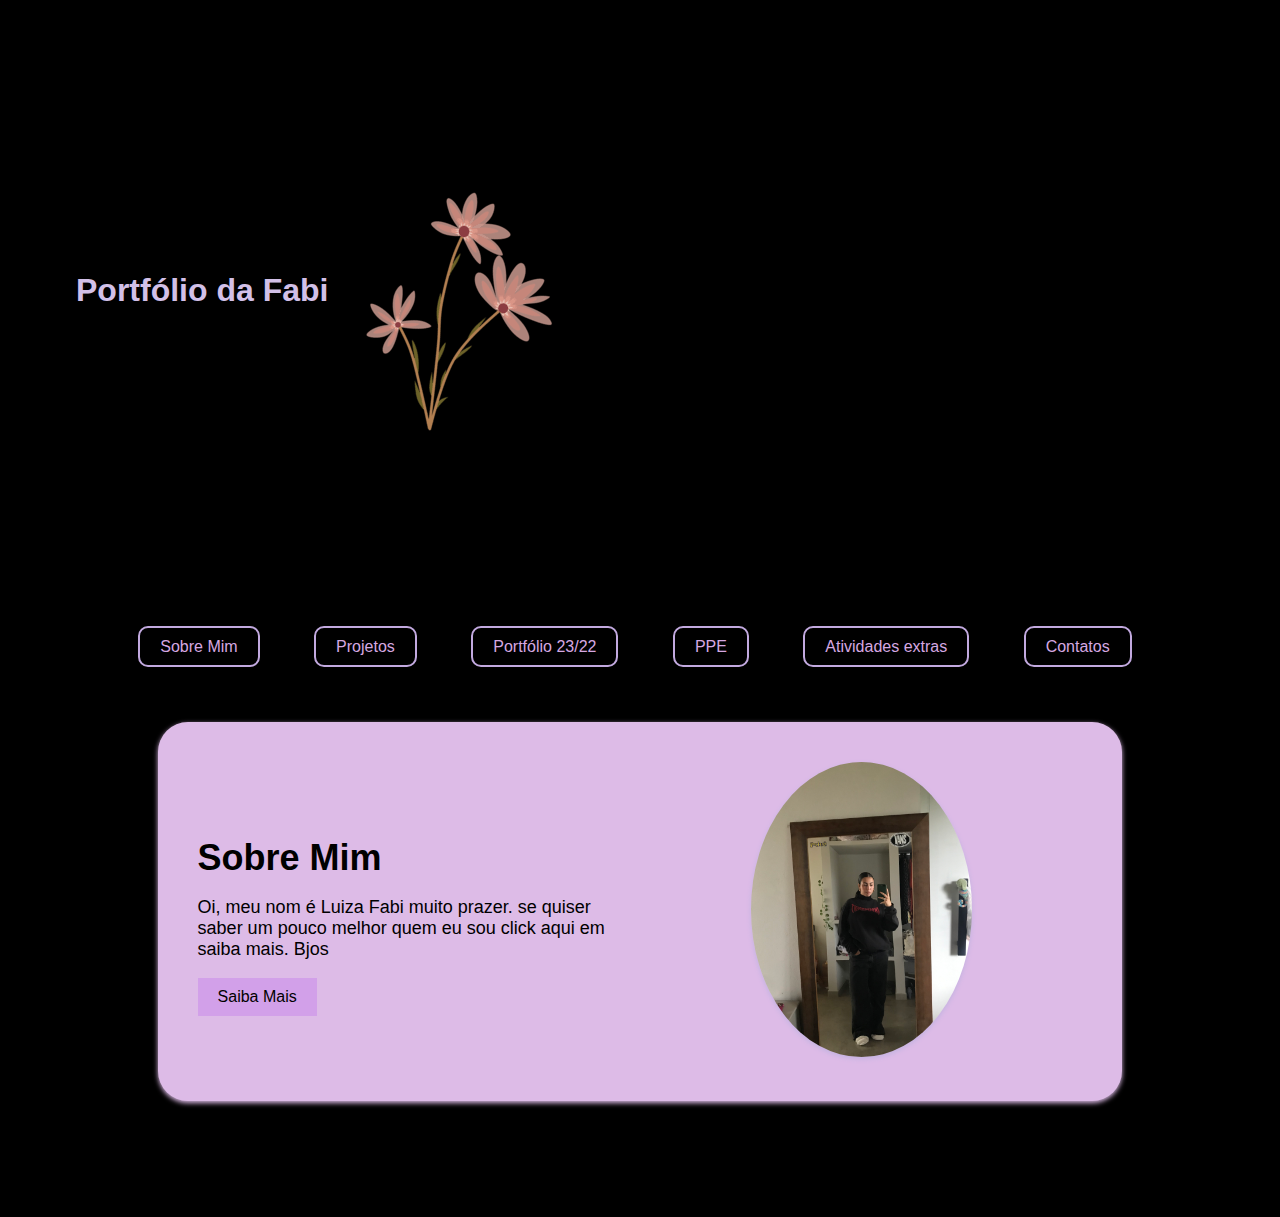
<file: index.html>
<!DOCTYPE html>
<html lang="pt-br">
<head>
  <meta charset="UTF-8">
  <meta name="viewport" content="width=device-width, initial-scale=1.0">
  <link rel="stylesheet" href="style.css">
  <title>Portfólio da Fabi</title>
</head>
<body>
  <header>
    <h1>Portfólio da Fabi</h1>
    <div class="png-flor"><img src="png flor.png" alt=""></div>
  </header>
  <nav>
    <ul>
      <li><a href="#sobre">Sobre Mim</a></li>
      <li><a href="projetos.html">Projetos</a></li>
      <li><a href="port2322.html">Portfólio 23/22</a></li>
      <li><a href="PPE.html">PPE</a></li>
      <li><a href="atte.html">Atividades extras</a></li>
      <li><a href="contat.html">Contatos</a></li>
    </ul>
  </nav>

  <section id="sobre">
    <div class="sobre-content">
      <div class="sobre-text">
        <h2>Sobre Mim</h2>
        <p>Oi, meu nom é Luiza Fabi muito prazer. se quiser saber um pouco melhor quem eu sou click aqui em saiba mais. Bjos</p>
        <a href="sobre.html" class="button">Saiba Mais</a>
      </div>
      <div class="sobre-img">
        <img src="IMG_4143.jpeg" alt="Minha Foto">
      </div>
    </div>
  </section>
  <section id="Projetos">
    <div class="projetos">
      <div class="Projetos-text">
    <h2>Projetos</h2>
  

  <script src="script.js"></script>
</body>
</html>
</file>
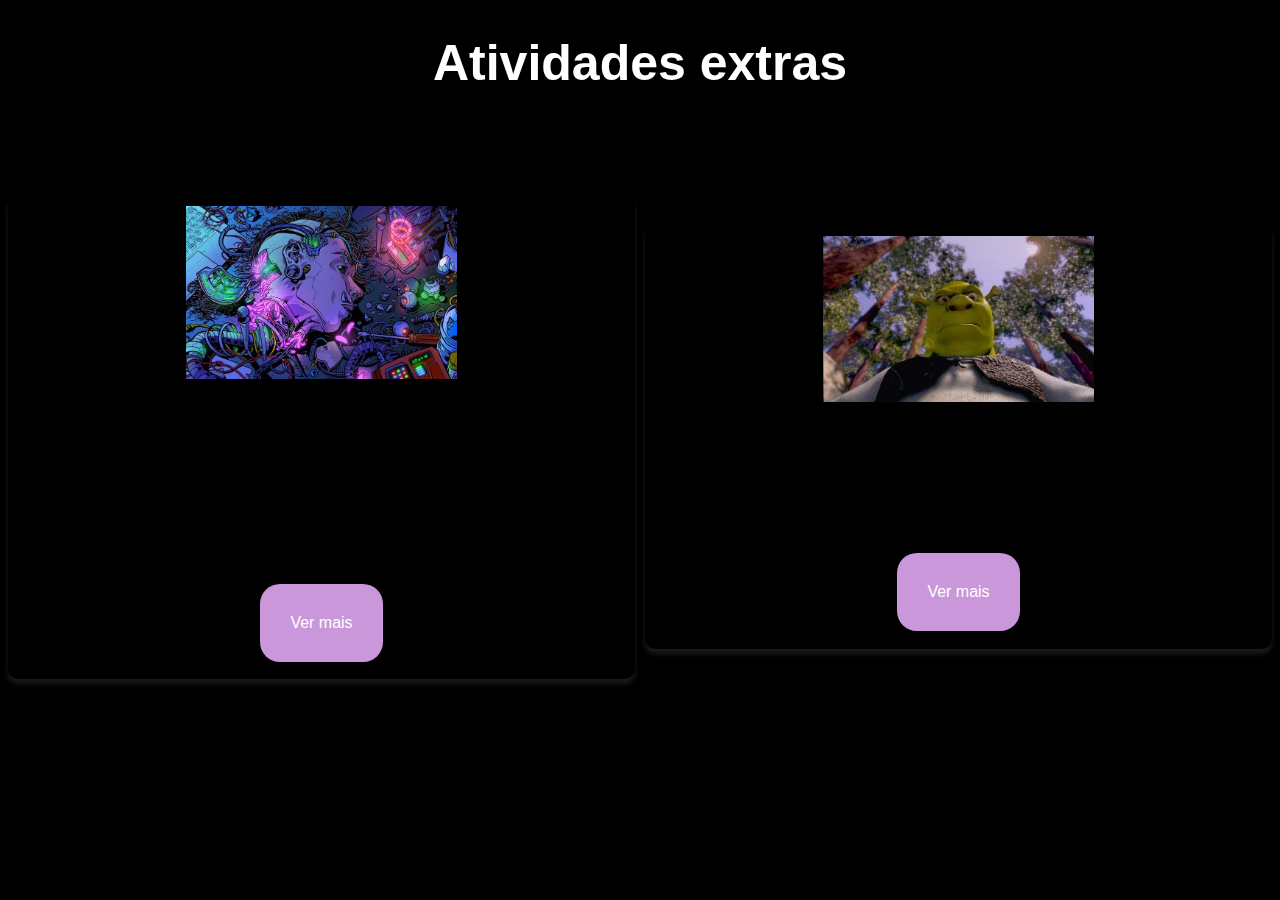
<file: atte.html>
<!DOCTYPE html>
<html lang="en">
<head>
  <meta charset="UTF-8">
  <meta name="viewport" content="width=device-width, initial-scale=1.0">
  <title>Atividades extras</title>
  <link rel="stylesheet" href="pagina2.css">
</head>
<body>
  <header>
    <h1> Atividades extras</h1><Br></Br><Br></Br>
  </header>
  
  <div class="project-gallery">
    <div class="project">
      <img src="IMG_3809.JPG" alt="Projeto 1">
      <div class="project-info">
        <h3>Tainha Tec FLL</h3>
        <p>Participei da equeipe de robotica chamada tainha tec no primeiro ano do ensino medio.<Br></Br>
click ai em ver mais </p>
        <a href="https://www.canva.com/design/DAGBc_VJIZo/PRzn4WVmVYa7mw3fjFUcxA/edit?utm_content=DAGBc_VJIZo&utm_campaign=designshare&utm_medium=link2&utm_source=sharebutton">Ver mais</a>
      </div>
    </div>
    <div class="project">
      <img src="IMG_3810.JPG" alt="Projeto 2">
      <div class="project-info">
        <h3>Certificado python</h3>
        <p>Certificado de Python feito pela aula do prof Charles</p>
        <a href="projeto2.html">Ver mais</a>
      </div>
    </div>
    <!-- Mais projetos aqui -->
  </div>

  <script src="script.js"></script>
</body>
</html>
</file>
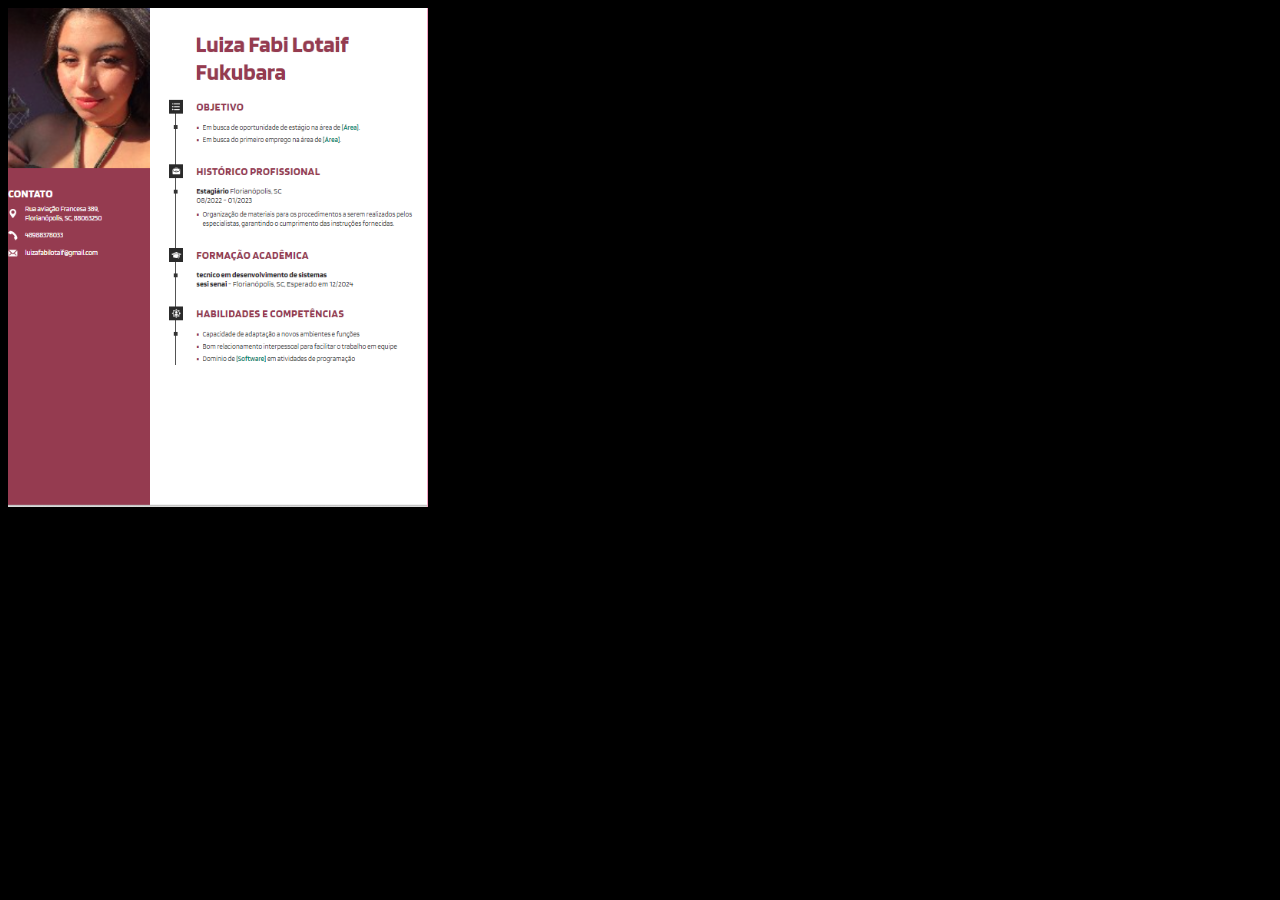
<file: curriculo.html>
<!DOCTYPE html>
<html lang="en">
<head>
    <meta charset="UTF-8">
    <meta name="viewport" content="width=device-width, initial-scale=1.0">
    <link rel="stylesheet" href="style.css">
    <title>Curricúlo da Fabi</title>
</head>
<body>
    <img src="Captura de tela 2024-04-04 094343.png" alt="Minha Foto">
  </div>   
</body>
</html>
</file>
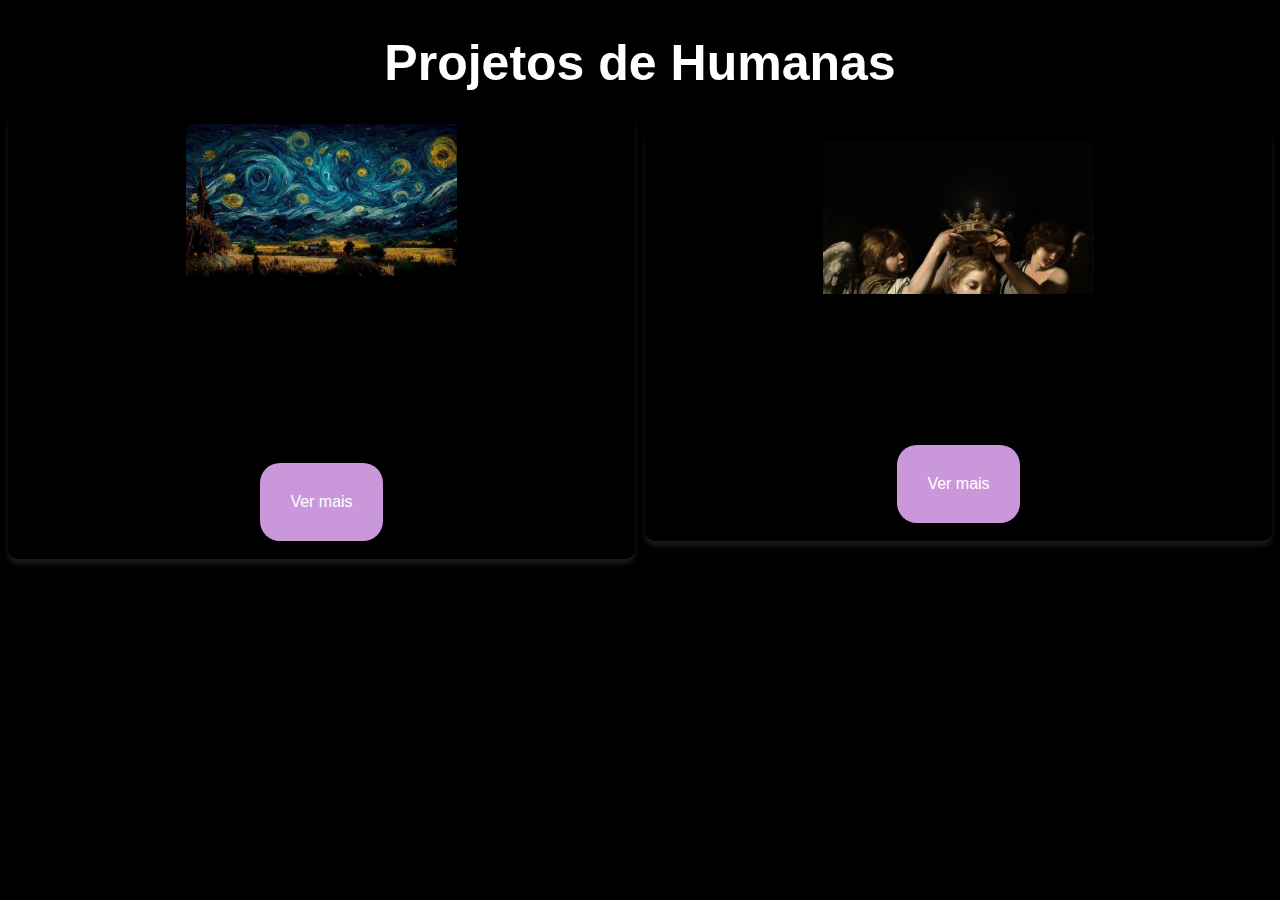
<file: hum.html>
<!DOCTYPE html>
<html lang="en">
<head>
  <meta charset="UTF-8">
  <meta name="viewport" content="width=device-width, initial-scale=1.0">
  <title>Galeria de Projetos de Matemática</title>
  <link rel="stylesheet" href="pagina2.css">
</head>
<body>
  <header>
    <h1>Projetos de Humanas</h1>
  </header>
  <div class="project-gallery">
    <div class="project">
      <img src="IMG_3795.JPG" alt="Projeto 1">
      <div class="project-info">
        <h3>Atividades promeiro tri</h3>
        <p>Um compilado te tudo que aprendemos. <Br></Br>
          Click aqui em ver mais para ver as atividades. BJS </p>
        <a href="https://www.canva.com/design/DAGBLoWgGaA/l32Y39Zec7KFqE3Im3m_Uw/edit">Ver mais</a>
      </div>
    </div>
    <div class="project">
      <img src="IMG_3796.JPG" alt="Projeto 2">
      <div class="project-info">
        <h3>Atividades segundo tri</h3>
        <p>Aqui vai ter atividades do segundo tri BJS</p>
        <a href="https://www.canva.com/design/DAGMU6Axej0/XqLBSYzCgsXHdifgzpYs7g/edit?utm_content=DAGMU6Axej0&utm_campaign=designshare&utm_medium=link2&utm_source=sharebutton">Ver mais</a>
      </div>
    </div>
    <!-- Mais projetos aqui -->
  </div>
  

  <script src="script.js"></script><Br><br>
    <Br>
    </Br>
</Br><Br>
</Br>
</BR>
</file>
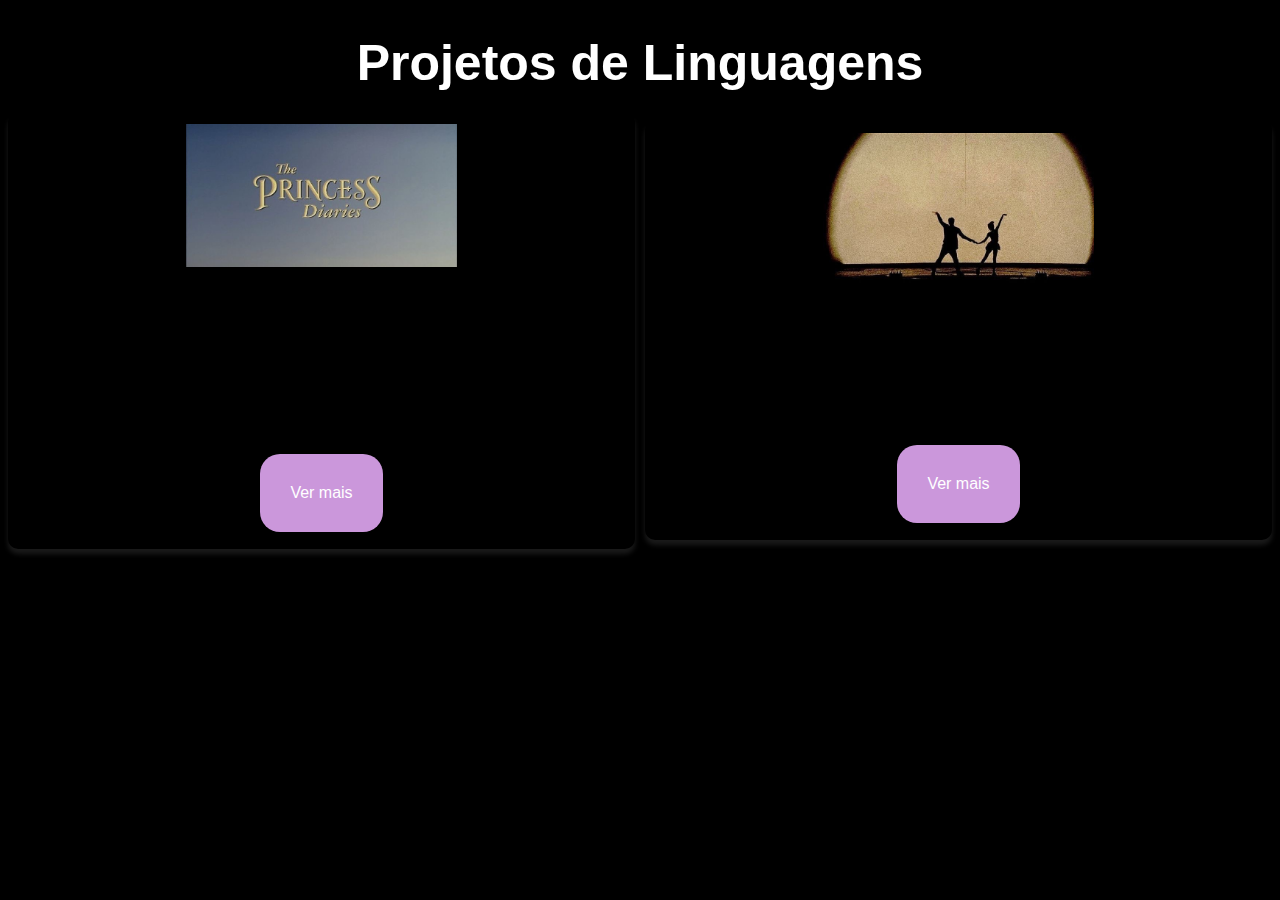
<file: ling.html>
<!DOCTYPE html>
<html lang="en">
<head>
  <meta charset="UTF-8">
  <meta name="viewport" content="width=device-width, initial-scale=1.0">
  <title>Galeria de Projetos de Matemática</title>
  <link rel="stylesheet" href="pagina2.css">
</head>
<body>
  <header>
    <h1>Projetos de Linguagens</h1>
  </header>
  <div class="project-gallery">
    <div class="project">
      <img src="IMG_3801.JPG" alt="Projeto 1">
      <div class="project-info">
        <h3>Atividades promeiro tri</h3>
        <p>Atividades de Linguagens<Br></Br>
          Click aqui em ver mais . BJS </p>
        <a href="https://www.canva.com/design/DAGBW-KaeZ8/P-twq9D3lbi7cse-7g-G2w/edit">Ver mais</a>
      </div>
    </div>
    <div class="project">
      <img src="IMG_3800.JPG" alt="Projeto 2">
      <div class="project-info">
        <h3>Atividades segundo tri</h3>
        <p>Aqui tem as atividades do segundo tri BJS</p>
        <a href="https://www.canva.com/design/DAGU3JTFDe8/VuNH1sth-GgG8etep9D3oQ/edit">Ver mais</a>
      </div>
    </div>
    <!-- Mais projetos aqui -->
  </div>
  

  <script src="script.js"></script><Br><br>
    <Br>
    </Br>
</Br><Br>
</Br>
</BR>
</file>
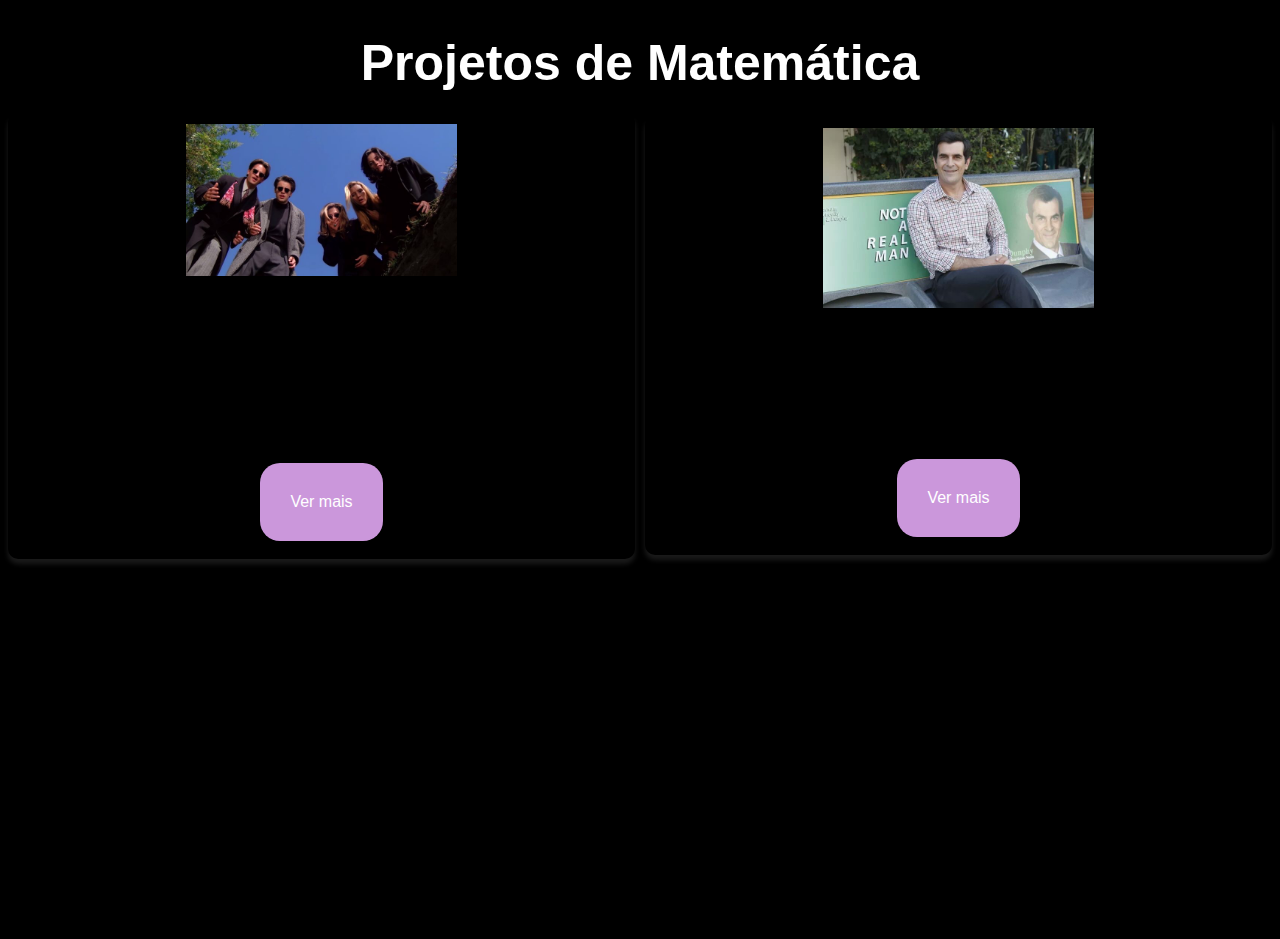
<file: mat.html>
<!DOCTYPE html>
<html lang="en">
<head>
  <meta charset="UTF-8">
  <meta name="viewport" content="width=device-width, initial-scale=1.0">
  <title>Galeria de Projetos de Matemática</title>
  <link rel="stylesheet" href="pagina2.css">
</head>
<body>
  <header>
    <h1>Projetos de Matemática</h1>
  </header>
  <div class="project-gallery">
    <div class="project">
      <img src="IMG_3797.JPG" alt="Projeto 1">
      <div class="project-info">
        <h3>Atividades promeiro tri</h3>
        <p>Video dos angulos <Br></Br>
          Sagaz em... Procurando anne </p>
        <a href="https://www.canva.com/design/DAGBL9g0EkA/y7PBwWtDBeSs-9LaMHyvoA/edit">Ver mais</a>
      </div>
    </div>
    <div class="project">
      <img src="IMG_3798.JPG" alt="Projeto 2">
      <div class="project-info">
        <h3>Atividades segundo tri</h3>
        <p>Atividades do segundo tri.</p>
        <a href="https://www.canva.com/design/DAGODzvx64w/Ymuh3AtlZFkHwlGfr6u6QQ/edit?utm_content=DAGODzvx64w&utm_campaign=designshare&utm_medium=link2&utm_source=sharebutton">Ver mais</a>
      </div>
    </div>
    <!-- Mais projetos aqui -->
  </div>
  

  <script src="script.js"></script><Br><br>
    <Br>
    </Br>
</Br><Br>
</Br>
</BR>    
<Br></Br>
<Br></Br>
<Br>   </Br>
  <section id="contatos">
    <h2>Contatos</h2>
    <p>Entre em contato comigo através do email:luizafabilotaif@gmail.com     Meu githrub: luiza fabi     Linkedin: LuizaFukubara</p>
  </section>
  <script src="script.js"></script><br>
</body>
</html>
</file>
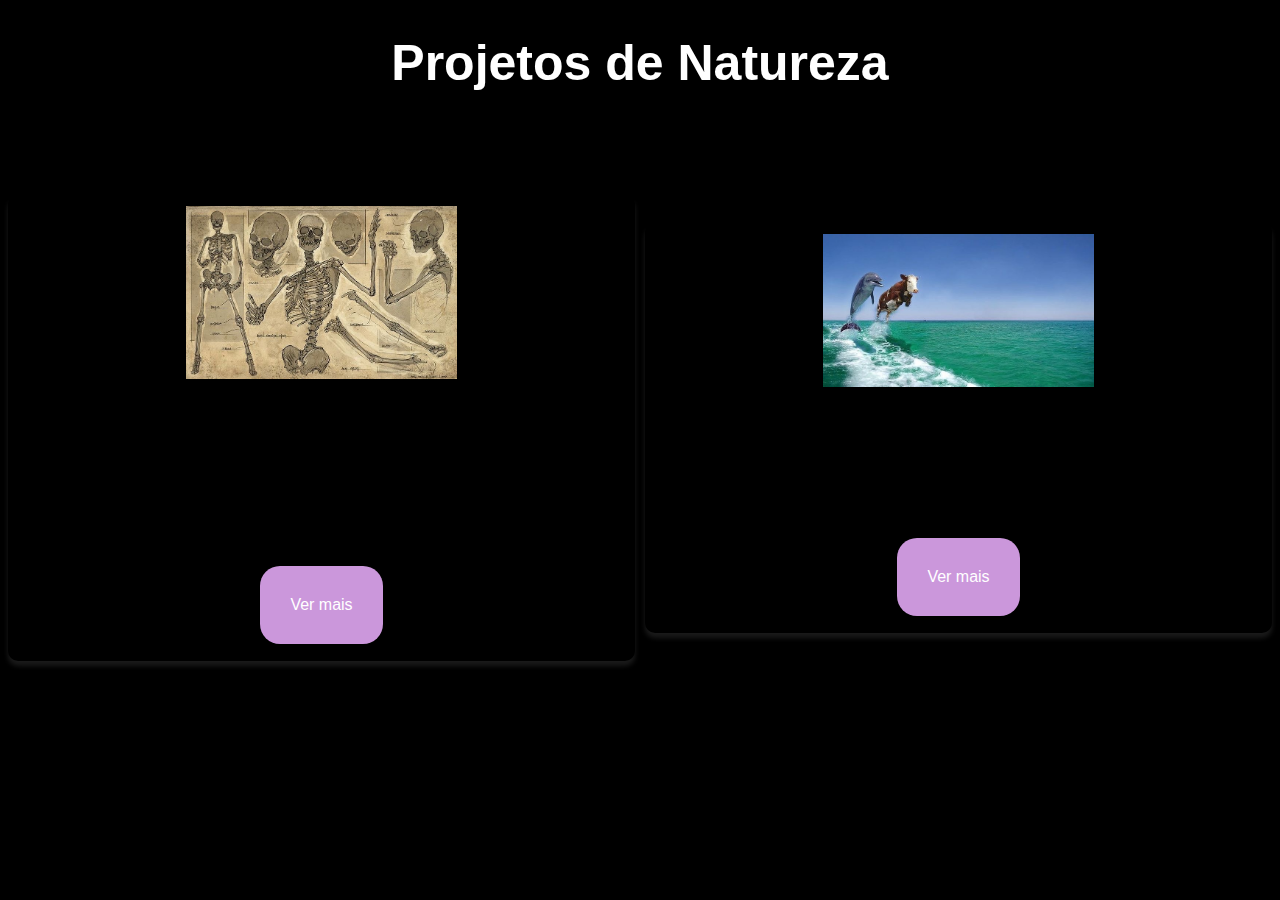
<file: natu.html>
<!DOCTYPE html>
<html lang="en">
<head>
  <meta charset="UTF-8">
  <meta name="viewport" content="width=device-width, initial-scale=1.0">
  <title>Galeria de Projetos de Matemática</title>
  <link rel="stylesheet" href="pagina2.css">
</head>
<body>
  <header>
    <h1> Projetos de Natureza</h1><Br></Br><Br></Br>
  </header>
  
  <div class="project-gallery">
    <div class="project">
      <img src="IMG_3793.JPG" alt="Projeto 1">
      <div class="project-info">
        <h3>Atividades Primiro tri</h3>
        <p>Aqui tem um pouco das atividades feitas em ciencias da natureza.<Br></Br>
click ai em ver mais </p>
        <a href="https://www.canva.com/design/DAGBLlREvh8/X9iyvyQPeZ8rzidvpdRnfQ/edit">Ver mais</a>
      </div>
    </div>
    <div class="project">
      <img src="IMG_3799.JPG" alt="Projeto 2">
      <div class="project-info">
        <h3>Atividades segndo tri</h3>
        <p>Aqui tem as atividades de ciencias da natureza do segundo TRi</p>
        <a href="https://www.canva.com/design/DAGMuR9ycpA/wjkRnm7n7B9F07ATzaKLPA/edit?utm_content=DAGMuR9ycpA&utm_campaign=designshare&utm_medium=link2&utm_source=sharebutton">Ver mais</a>
      </div>
    </div>
    <!-- Mais projetos aqui -->
  </div>

  <script src="script.js"></script>
</body>
</html>
</file>
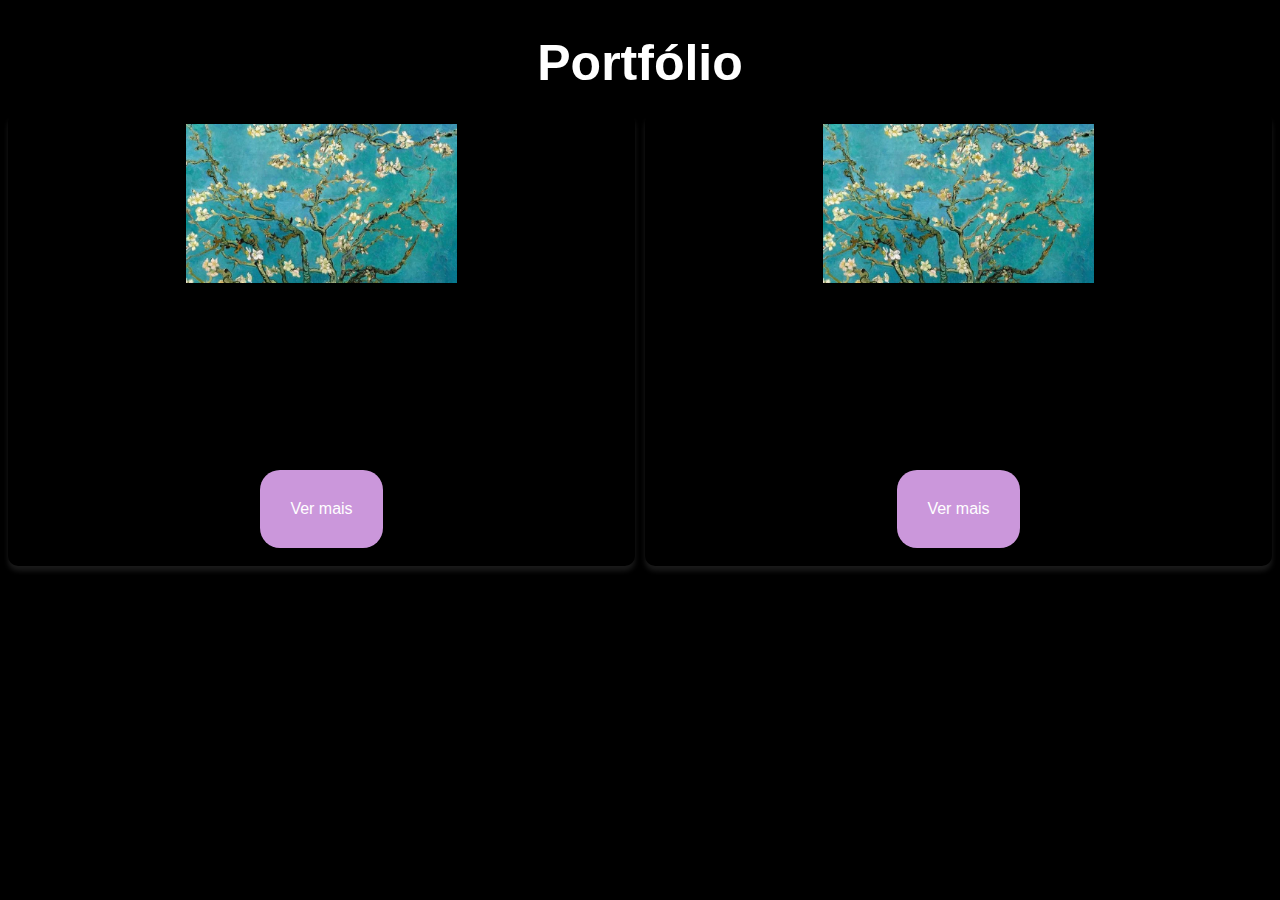
<file: port2322.html>
<!DOCTYPE html>
<html lang="en">
<head>
  <meta charset="UTF-8">
  <meta name="viewport" content="width=device-width, initial-scale=1.0">
  <title>Portfólio</title>
  <link rel="stylesheet" href="pagina2.css">
</head>
<body>
  <header>
    <h1>Portfólio</h1>
  </header>
  <div class="project-gallery">
    <div class="project">
      <img src="IMG_3792.JPG" alt="Projeto 1">
      <div class="project-info">
        <h3>Portfólio2023</h3>
        <p>Portfólio de 2023 <Br></Br>
          Click aqui em ver mais para ver. BJS </p>
        <a href="https://sites.google.com/estudante.sesisenai.org.br/luizafabilotaiffukubara/p%C3%A1gina-inicial">Ver mais</a>
      </div>
    </div>
    <div class="project">
      <img src="IMG_3792.JPG" alt="Projeto 2">
      <div class="project-info">
        <h3>Portfólio de 2022</h3>
        <p>Portfólio de 2022 <BR></BR>
            Click aqui em ver mais para ver. BJS</p>
        <a href="https://www.canva.com/design/DAE9JpQYA9E/mOBzudMfCRjWWh952zXgSw/edit?utm_content=DAE9JpQYA9E&utm_campaign=designshare&utm_medium=link2&utm_source=sharebutton">Ver mais</a>
      </div>
    </div>
    <!-- Mais projetos aqui -->
  </div>
  

  <script src="script.js"></script><Br><br>
    <Br>
    </Br>
</Br><Br>
</Br>
</BR>
</file>
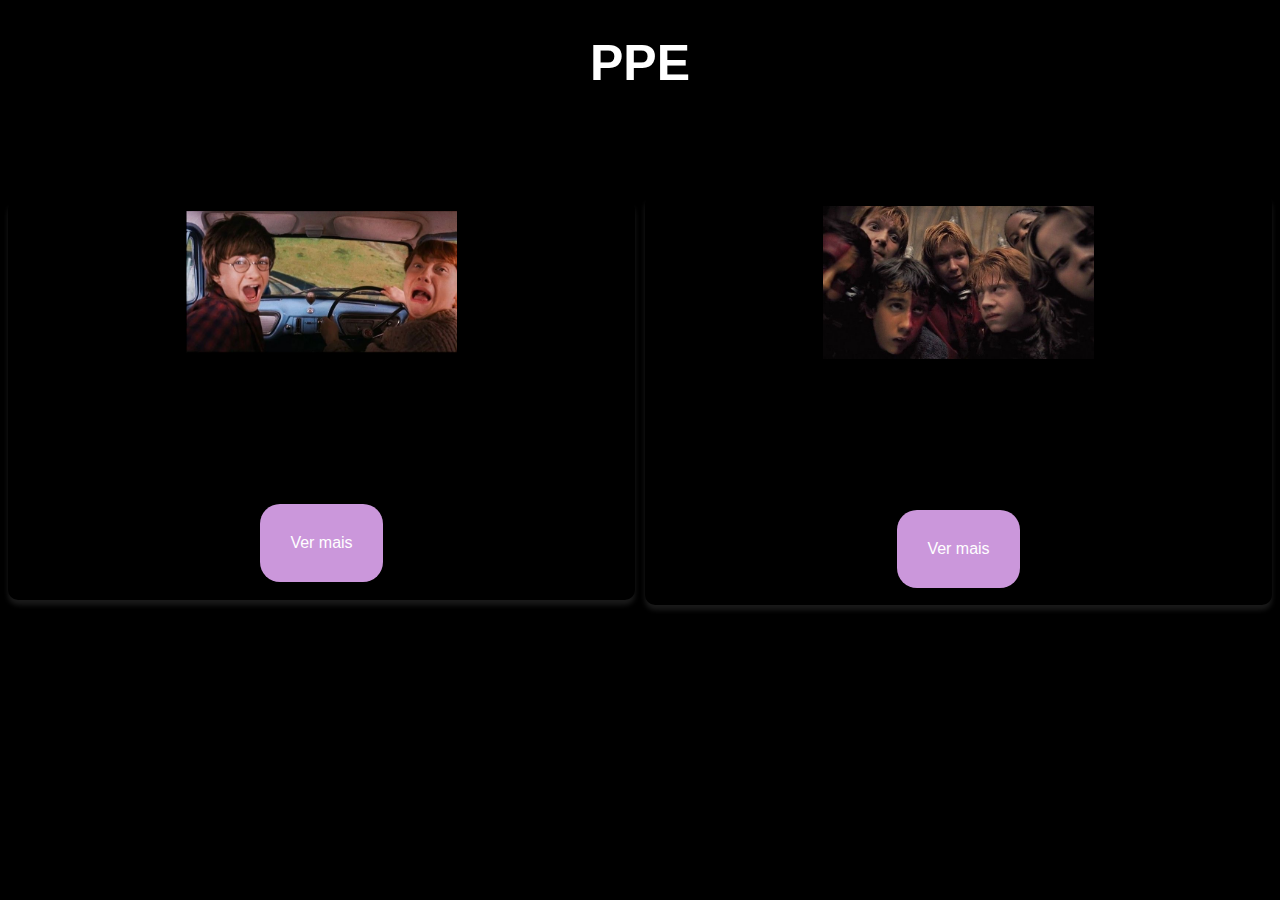
<file: PPE.html>
<!DOCTYPE html>
<html lang="en">
<head>
  <meta charset="UTF-8">
  <meta name="viewport" content="width=device-width, initial-scale=1.0">
  <title>Atividades extras</title>
  <link rel="stylesheet" href="pagina2.css">
</head>
<body>
  <header>
    <h1>PPE</h1><Br></Br><Br></Br>
  </header>
  
  <div class="project-gallery">
    <div class="project">
      <img src="IMG_3812.JPG" alt="Projeto 1">
      <div class="project-info">
        <h3>SEM PPE graças. Amém.</h3>
        <p>Ainda não tem ppe. </p>
        <a href=https://www.canva.com/design/DAGBc1stWzg/FawnjZ4kLIpuUWdh2ZBF1w/edit?utm_content=DAGBc1stWzg&utm_campaign=designshare&utm_medium=link2&utm_source=sharebutton">Ver mais</a>
      </div>
    </div>
    <div class="project">
      <img src="IMG_3813.JPG" alt="Projeto 2">
      <div class="project-info">
        <h3>SEM PPE graças. Amém.</h3>
        <p>Ainda não tem ppe. click em ver mais</p>
        <a href="https://www.canva.com/design/DAGKqvhj4DI/hUHtqIgiNfdccfLZh4uJsA/edit?utm_content=DAGKqvhj4DI&utm_campaign=designshare&utm_medium=link2&utm_source=sharebutton">Ver mais</a>
      </div>
    </div>
    <!-- Mais projetos aqui -->
  </div>

  <script src="script.js"></script>
</body>
</html>
</file>
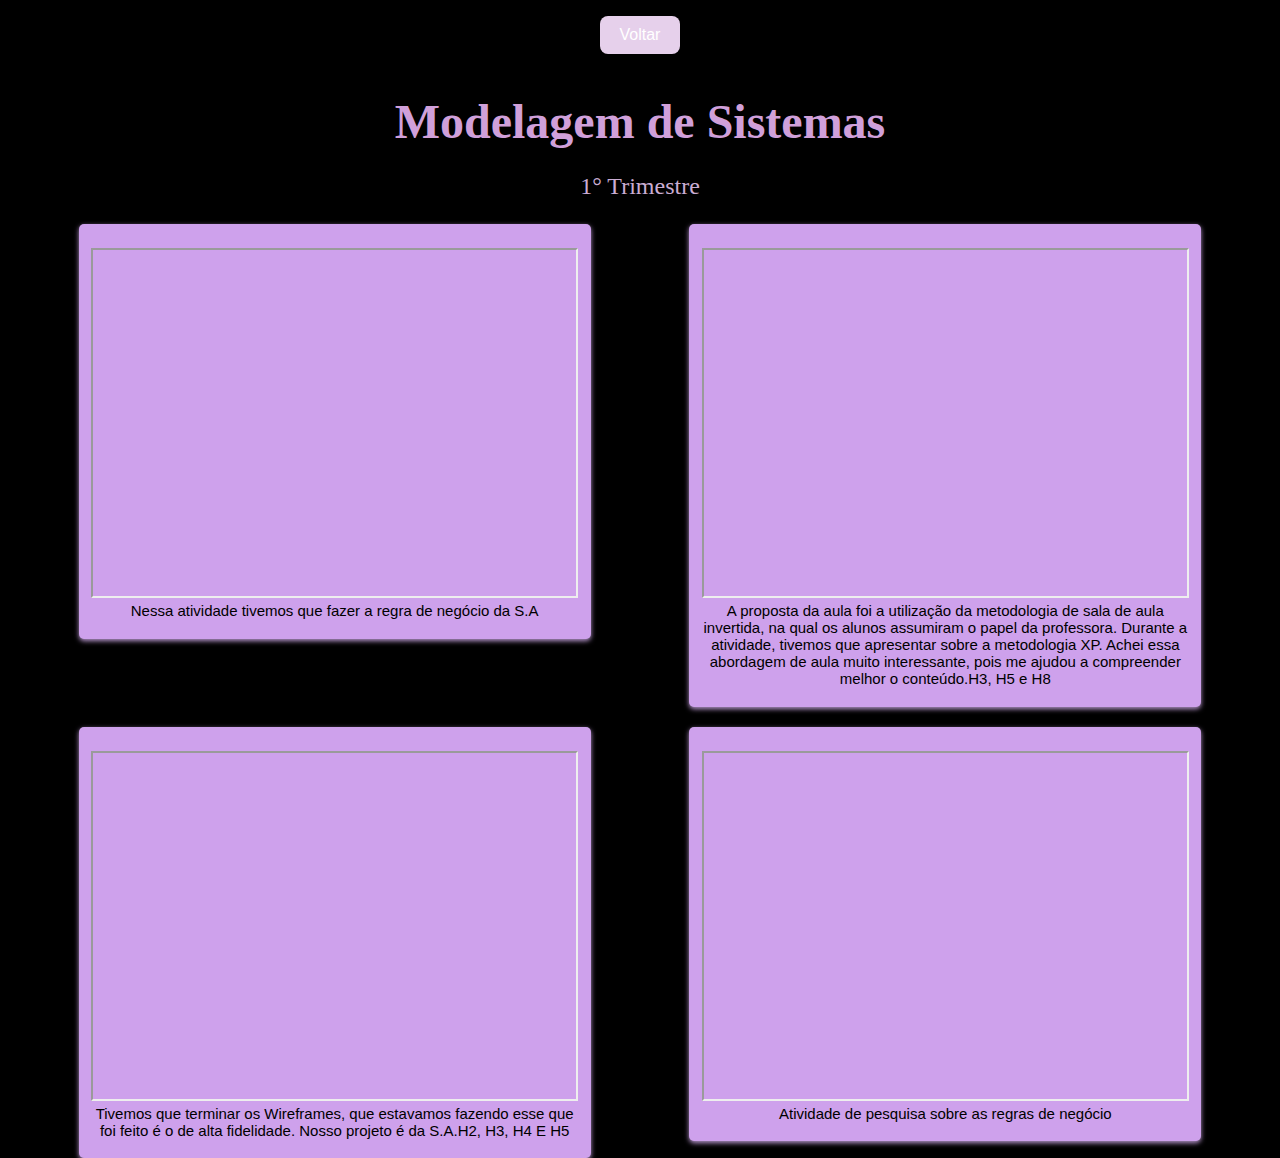
<file: senna.html>
<!DOCTYPE html>
<html lang="pt-br">
<head>
    <meta charset="UTF-8">
    <meta name="viewport" content="width=device-width, initial-scale=1.0">
    <link rel="stylesheet" href="senna.css">
    <title>banco de dados</title>
</head>
<body>

    <div class="button-container">
        <a href="tecnico.html"  class="decorated-button">Voltar</a>
    </div>
    
    <h2 class="titulo">Modelagem de Sistemas</h2> 
    <p class="subtitulo"> 1° Trimestre
    </p>

    <div class="container">
        <div class="card">
            <iframe loading="lazy"
                src="https://www.canva.com/design/DAGOEKjvliw/hNADsy9tj2BNb5W3fzRfwQ/view?embed">
            </iframe>
            <p> Nessa atividade tivemos que fazer a regra de negócio da S.A  </p>
           
        </div>

        <div class="card">
            <iframe loading="lazy"
                src="https://www.canva.com/design/DAGMowjV1Fs/SGIS_Jf0F2fjz7rgRwFjuQ/view?embed">
            </iframe>
            <p>A proposta da aula foi a utilização da metodologia de sala de aula invertida, na qual os alunos assumiram o papel da professora. Durante a atividade, tivemos que apresentar sobre a metodologia XP. Achei essa abordagem de aula muito interessante, pois me ajudou a compreender melhor o conteúdo.H3, H5 e H8</p>
        </div>

        <div class="card">
            <iframe loading="lazy"
                src="https://www.canva.com/design/DAGOENZK_GU/6LZbKm7_Ex71Sz51Nm7duA/view?embed">
            </iframe>
            <p>Tivemos que terminar os Wireframes, que estavamos fazendo esse que foi feito é o de alta fidelidade. Nosso projeto é da S.A.H2, H3, H4 E H5</p>
        </div>

        <div class="card">
            <iframe loading="lazy"
                src="https://docs.google.com/document/d/12D4I-cpRWy__2NS9W1dtxnyQrcKEof48CK4FwNd3Ikg/edit?usp=sharing">
            </iframe>
            </iframe>
            <p>Atividade de pesquisa sobre as regras de negócio</p>
        </div>

        
     
    </div>
</body>
</html>
</file>
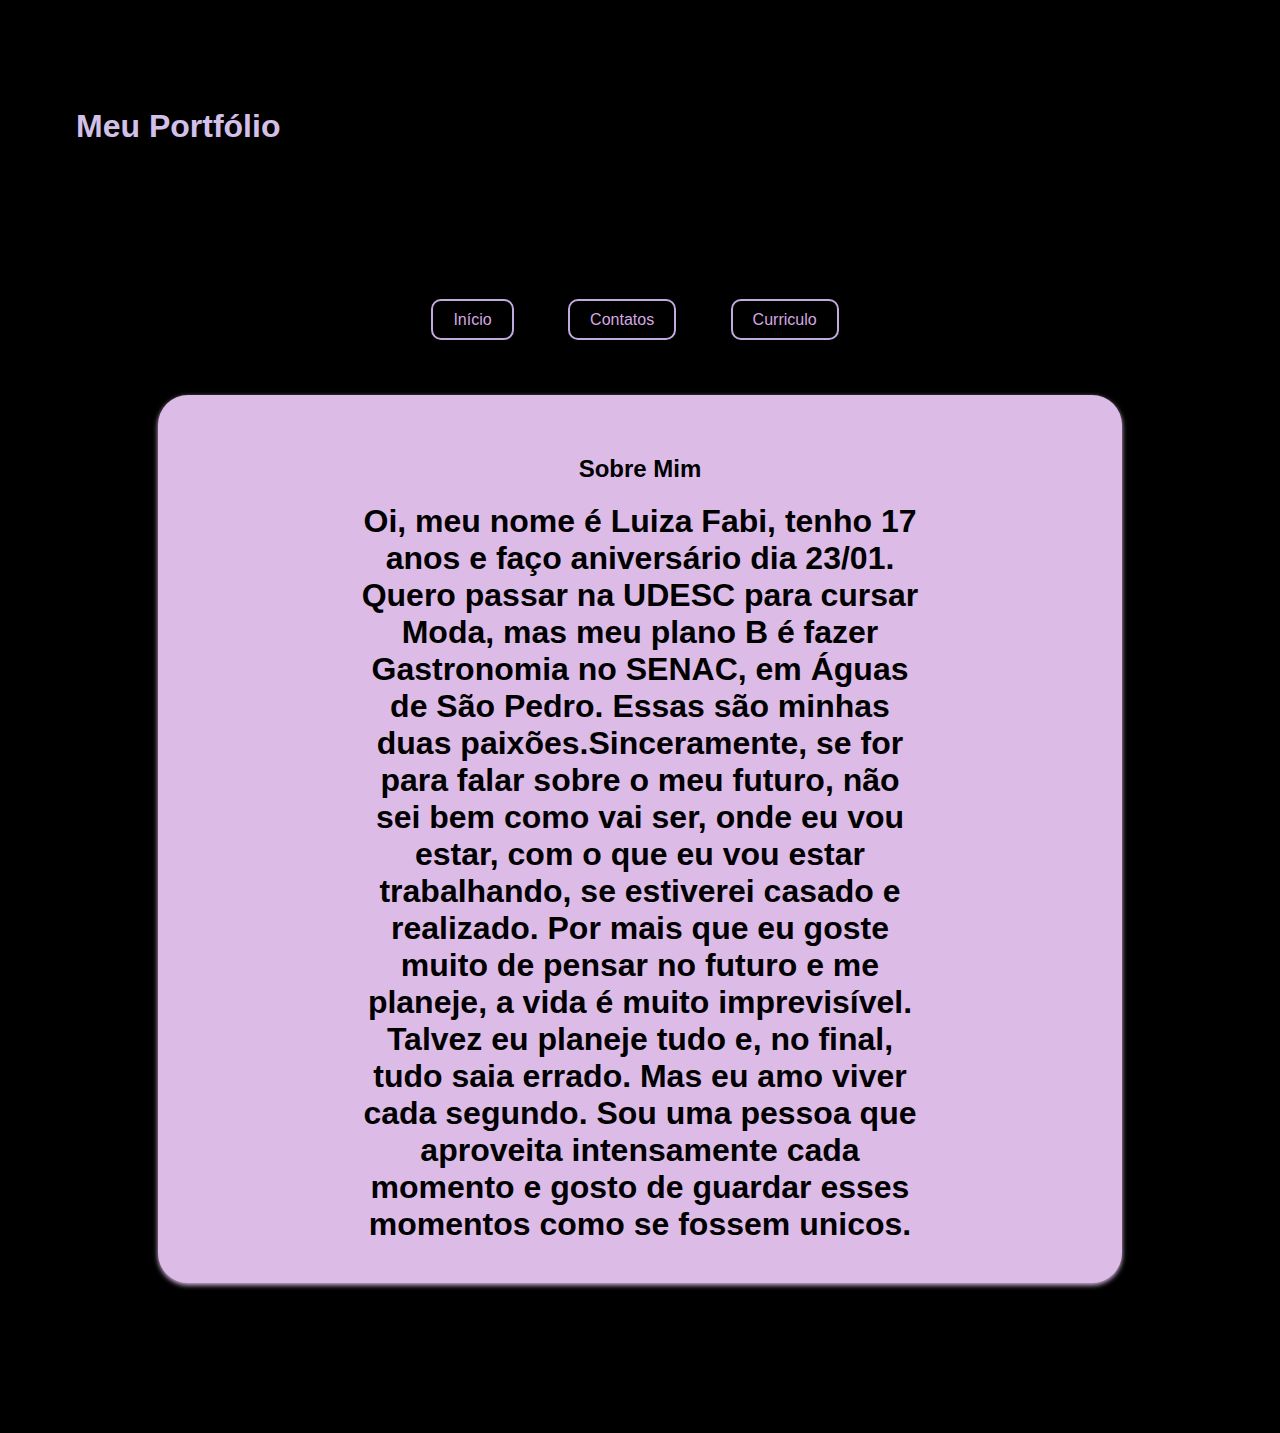
<file: sobre.html>
<!DOCTYPE html>
<html lang="pt-br">
<head>
  <meta charset="UTF-8">
  <meta name="viewport" content="width=device-width, initial-scale=1.0">
  <link rel="stylesheet" href="style.css">
  <title>Sobre Mim</title>
</head>
<body>
  <header>
    <h1>Meu Portfólio</h1>
  </header>

  <nav>
    <ul>
      <li><a href="index.html">Início</a></li>
      <li><a href="#contatos">Contatos</a></li>
      <li><a href="curriculo.html">Curriculo</a></li>
    </ul>
  </nav>

  <section id="sobre">
    <div class="container">
      <h2>Sobre Mim</h2>
<h1> Oi, meu nome é Luiza Fabi, tenho 17 anos e faço aniversário dia 23/01. Quero passar na UDESC para cursar Moda, mas meu plano B é fazer Gastronomia no SENAC, em Águas de São Pedro. Essas são minhas duas paixões.Sinceramente, se for para falar sobre o meu futuro, não sei bem como vai ser, onde eu vou estar, com o que eu vou estar trabalhando, se estiverei casado e realizado. Por mais que eu goste muito de pensar no futuro e me planeje, a vida é muito imprevisível. Talvez eu planeje tudo e, no final, tudo saia errado. Mas eu amo viver cada segundo. Sou uma pessoa que aproveita intensamente cada momento e gosto de guardar esses momentos como se fossem unicos.</h1>    </div>
  </section>

  <section id="contatos">
    <h2>Contatos</h2>
    <p>Entre em contato comigo através do email:luizafabilotaif@gmail.com     Meu githrub: luiza fabi     Linkedin: LuizaFukubara</p>
  </section>
  <script src="script.js"></script>
</body>
</html>
</file>
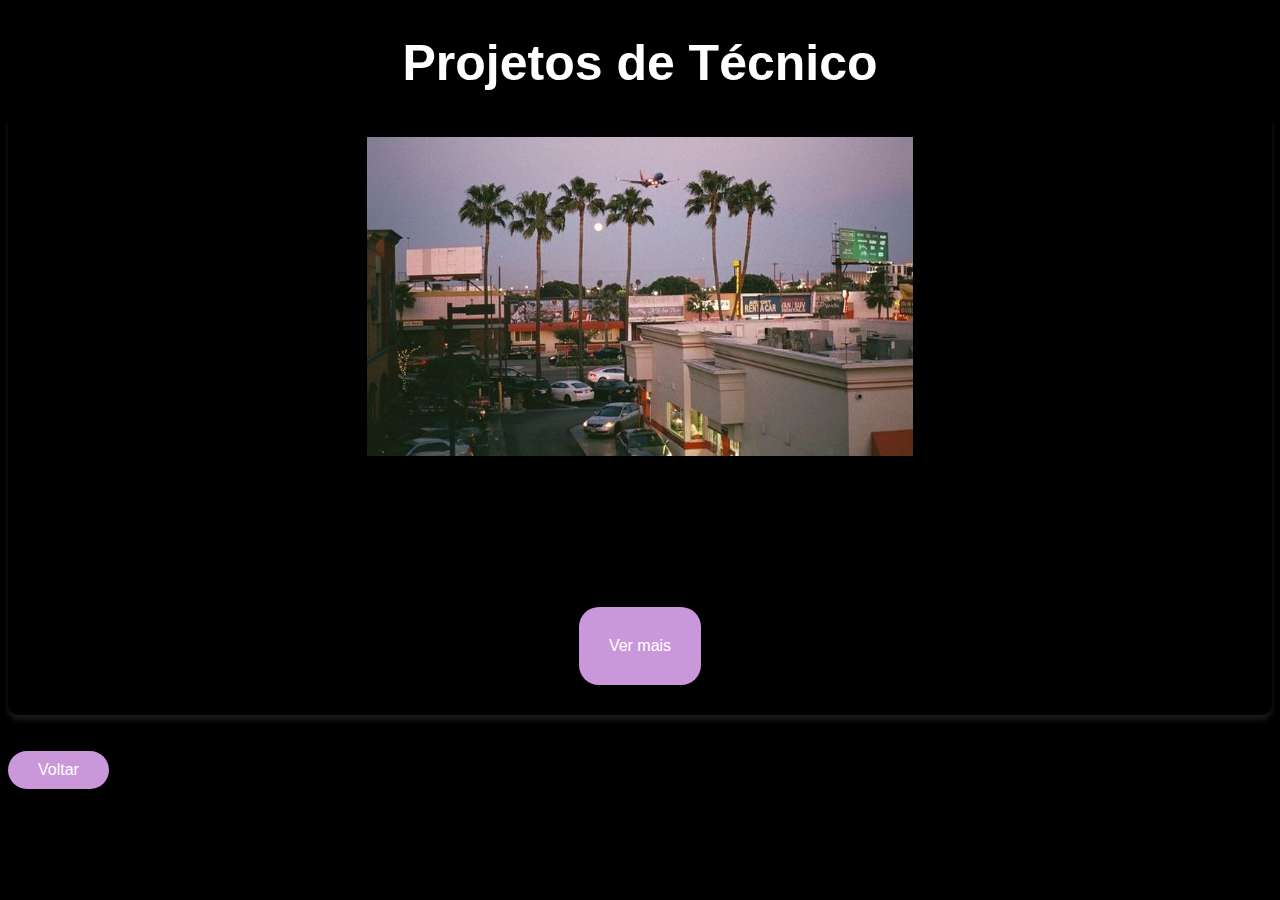
<file: tecnico.html>
<!DOCTYPE html>
<html lang="en">
<head>
  <meta charset="UTF-8">
  <meta name="viewport" content="width=device-width, initial-scale=1.0">
  <title>Galeria de Projetos de tecnico</title>
  <link rel="stylesheet" href="pagina2.css">
</head>
<body>
  <header>
    <h1> Projetos de Técnico </h1>
  </header>
    </div>
    <div class="project">
      <img src="IMG_3802.JPG" alt="Projeto 2">
      <div class="project-info">
        <h3>Atividades segndo tri</h3>
        <p>Aqui tem as atividades de tecnico do segundo TRi</p>
        <a href="senna.html">Ver mais</a>
      </div>
    </div><br><br>
    <div class="button-container"
    <a href="index.html">Voltar</a>
  </div>

  <script src="script.js"></script>
</body>
</html>
</file>
<file: style.css>
/* Estilos gerais */
body {
    font-family: 'Gill Sans', 'Gill Sans MT', Calibri, 'Trebuchet MS', sans-serif, sans-serif;
    margin: 200;
    padding: 200;
    background-color: rgb(0, 0, 0);
  }
  
  header {
    display: flex;
    background-color: #000000;
    color: hsl(268, 46%, 83%);
    padding: 100px;
    justify-content: left;
    align-items: flex-start;
  }
  
  h1 {
    margin: auto -1em;
    align-items: center;
    justify-content: center;
    padding-right: -5em;
  }
  
  nav {
    background-color:#000000;
    padding: 50px;
    align-items: center;
    margin: auto;
    justify-content: center;
    display: flex;
    box-shadow: 0 30px 15px rgb(0, 0, 0);
  }
  
  nav ul {
    list-style-type: none;
    margin: 200;
    padding: 200;
  }
  
  nav ul li {
    display: inline;
    margin-right: 50px;
  }
  
  nav ul li a {
    text-decoration: none;
    color: #d6a8e2;
    padding: 10px 20px;
    border: 2px solid hsl(267, 46%, 77%);
    border-radius: 10px;
    transition: background-color 0.3s ease;
  }
  
  nav ul li a:hover {
    background-color: #deb7e4;
    color: #000000;
  }
  
  section {
    padding: 20px;
  }
  
  /* Estilos específicos */
  #sobre {
    width: 70%;
    align-items: center;
    justify-content: center;
    margin: auto;
    display: flex;
    padding: 40px;
    background-color: #ddbbe7;
    box-shadow: 0 2px 5px #ddbbe7;
    border-radius: 30px;
    overflow: hidden;
  }
  
  .figurinha-left,
  .figurinha-right {
    position: absolute;
    width: 50px;
    height: 50px;
    background-color: #d2cbf0;
    border-radius: 50%;
  }
  
  .figurinha-left {
    left: 10px;
    top: 50px;
  }
  
  .figurinha-right {
    right: 10px;
    top: 10px;
  }
  
  .sobre-content {
    display: flex;
    align-items: center;
  }
  
  .sobre-text {
    flex: 1;
  }
  
  .sobre-text h2 {
    font-size: 36px;
    margin-bottom: 10px;
  }
  
  .sobre-text p {
    font-size: 18px;
    color: #000000;
  }
  
  .sobre-img {
    flex: 1;
    text-align: center;
  }
  
  .sobre-img img {
    max-width: 50%;
    height: auto;
    border-radius: 50%;
    box-shadow: 0 2px 5px rgb(193, 179, 224);
  }
  
  .button {
    display: inline-block;
    padding: 10px 20px;
    background-color: #d2a0e9;
    color: #000000;
    text-decoration: none;
    border:9cap
 }
 

.container {
    text-align: center;
    width: 500px;

  
  }
  
  button {
    display: inline-block;
    width: 500px;
    background-color: #bc7dcf;
    color: rgb(0, 0, 0);
    padding: 10px 20px;
    text-align: center;
    text-decoration: none;
    font-size: 16px;
    border-radius: 5px;
    transition: background-color 0.3s ease;
    border: none;
    cursor: pointer;
    margin-top: 20px;
  }
  
  button:hover {
    background-color: #d2cbf0;
  }
</file>
<file: pagina2.css>
/* Estilos gerais */
body {
    font-family: 'Gill Sans', 'Gill Sans MT', Calibri, 'Trebuchet MS', sans-serif, sans-serif;
    background-color: rgb(0, 0, 0);
    margin: 60;
    padding: 60;
  }
  
  .container {
    max-width: 20px;
    margin: 0 auto;
    padding: 20px;
  }
  
  h1 {
    color: #ffffff;
    font-size: 50px;
    margin-bottom: 20px;
    text-align: center;
  }
  
  .project-gallery {
    display: grid;
    grid-template-columns: repeat(auto-fit, minmax(10px, 1fr));
    grid-gap: 10px;
    justify-items: center;
    align-items: center;
    margin-top: 10px;
  }
  
  .project {
    background-color: #000000;
    border-radius: 10px;
    box-shadow: 0 5px 5px rgba(255, 255, 255, 0.1);
    overflow: hidden;
    transition: transform 0.3s ease;
    align-items: center;
    text-align: center;
    padding: 2%;
  }
  
  .project:hover {
    transform: translateY(10px);
  }
  
  .project img {
    width: 45%;
    height: auto;
    
  }
  
  .project .project-info {
    padding: 5px;
  }
  
  .project h3 {
    font-size: 30px;
    margin-bottom: 40px;
  }
  
  .project p {
    margin-bottom: 20px;
    
  }
  
  .project a {
    display: inline-block;
    padding: 30px 30px;
    background-color: #cb97db;
    color: #ffffff;
    text-decoration: none;
    border-radius: 20px;
    transition: background-color 0.3s ease;
  }
  
  .project a:hover {
    background-color: #000000;

  }
  .button-container{
    display: inline-block;
    padding: 10px 30px;
    background-color: #cb97db;
    color: #ffffff;
    text-decoration: none;
    border-radius: 20px;
    transition: background-color 0.3s ease;
  }
</file>
<file: senna.css>
*{
    font-family: 'Gill Sans', 'Gill Sans MT', Calibri, 'Trebuchet MS', sans-serif, sans-serif;
    margin: 0;
    padding: 0;
    box-sizing: border-box;
}

body{
    background-color: #000000;
    width: 100%;
    height: 100%;
}

.btn-contato button{
    padding: 9px 25px;
    font-size: 18px;
    font-weight: 600;
    background-color: #cfa8db;
    border: 0;
    border-radius: 30px;
    cursor: pointer;
    transition: .2s;
}

header{
    padding: 15px 3%;
}

header > .interface{
    display: flex;
    align-items: center;
    justify-content: space-between;

}
header  a{
    color: #ffffff ;
    text-decoration: none;
    display: inline-block;
    transition: .1s;

}

header a:hover{
    color: #ffffff;
    transform: scale(1.40);
}

header nav ul{
    list-style-type: none;
}

header nav ul li{
    display: inline-block;
    padding: 0 30px;
}

.btn-contato button:hover{
    box-shadow: 0px 0px 9px #ffffff;
    transform: scale(1.08);
}


section.topo-do-site{
    padding: 40px 4%;
}

section.topo-do-site.flex{
    align-items: center;
    justify-content:center;
    gap: 130px;
}

.topo-do-site h1{
    color: rgb(177, 0, 0);
    font-size: 40px;
    line-height: 40px;

}

.topo-do-site .txt-topo-do-site p{
    color: azure;
    margin: 20px 0;
}
.sobremim{
width: 60%;
margin: auto;
text-align: center !important;
align-items: center;
font-family: Georgia, 'Times New Roman', Times, serif;
font-size: 20px;
}

.titulo-sobre-mim{
    font-size: 2em;
    padding: 3%;
    font-family: Georgia, 'Times New Roman', Times, serif;
    color: #ffffff;
}
h1 {
    font-size: 3em;
}

p {
    font-size: 1.5em;
}
.titulo{
    margin: auto;
    margin: 0.5em 0;
    text-align: center !important;
    align-items: center;
    font-family: Georgia, 'Times New Roman', Times, serif;
    font-size: 3em;
    color: #d0a0da;
}

.subtitulo{
    margin: 1em 0;
    text-align: center;
    font-family: Georgia, 'Times New Roman', Times, serif;
    color: #caadd3;
}
.titulo-ppe{
    font-size: 2em;
    padding: 3%;
    font-family: Georgia, 'Times New Roman', Times, serif;
    color: #000000;
}

.container {
    display: flex;
    justify-content: center;
    align-items: center;
    height: 50vh; 
}

.button-container {
    display: flex;
    justify-content: center;
    align-items: center;
}
  
.decorated-button {
    background-color: #e6d0eb;
    border: none;
    color: rgb(255, 255, 255);
    padding: 10px 20px;
    text-align: center;
    font-size: 16px;
    cursor: pointer;
    border-radius: 8px;
    text-decoration: none;
    transition-duration: 0.4s;
    margin: 1em;
}
  
.decorated-button:hover {
    background-color: #000000;
}

a{
    color: rgb(255, 255, 255);
    text-decoration: none;
}

.desc-atividade{
    padding: 1% 0 3% 0;
}
.container {
    display: flex;
    justify-content: space-evenly;
    align-items: flex-start;
    flex-wrap: wrap;
    gap: 20px;
}
  
.card {
    width: 40%;
    height: fit-content;
    padding: 0 1% 1.5% 1%;
    background-color: #cea1ec;
    border-radius: 5px;
    box-shadow: 0 2px 5px rgb(184, 151, 206);
    overflow: hidden;
    text-align: center;
}
  
.card iframe{
    width: 100%;
    height: 350px;
    object-fit: cover;
    margin: auto;
    margin-top: 5%;
}

.card p{
    color: black;
    font-size: 15px;
}

.botoes-tecnico{
    display: flex;
    margin: auto;
    justify-content: left;
    align-items: flex-start;
    width: fit-content;
    margin-top: 15%;
}

.foto-perfil{
    width: 30%;
}
</file>
